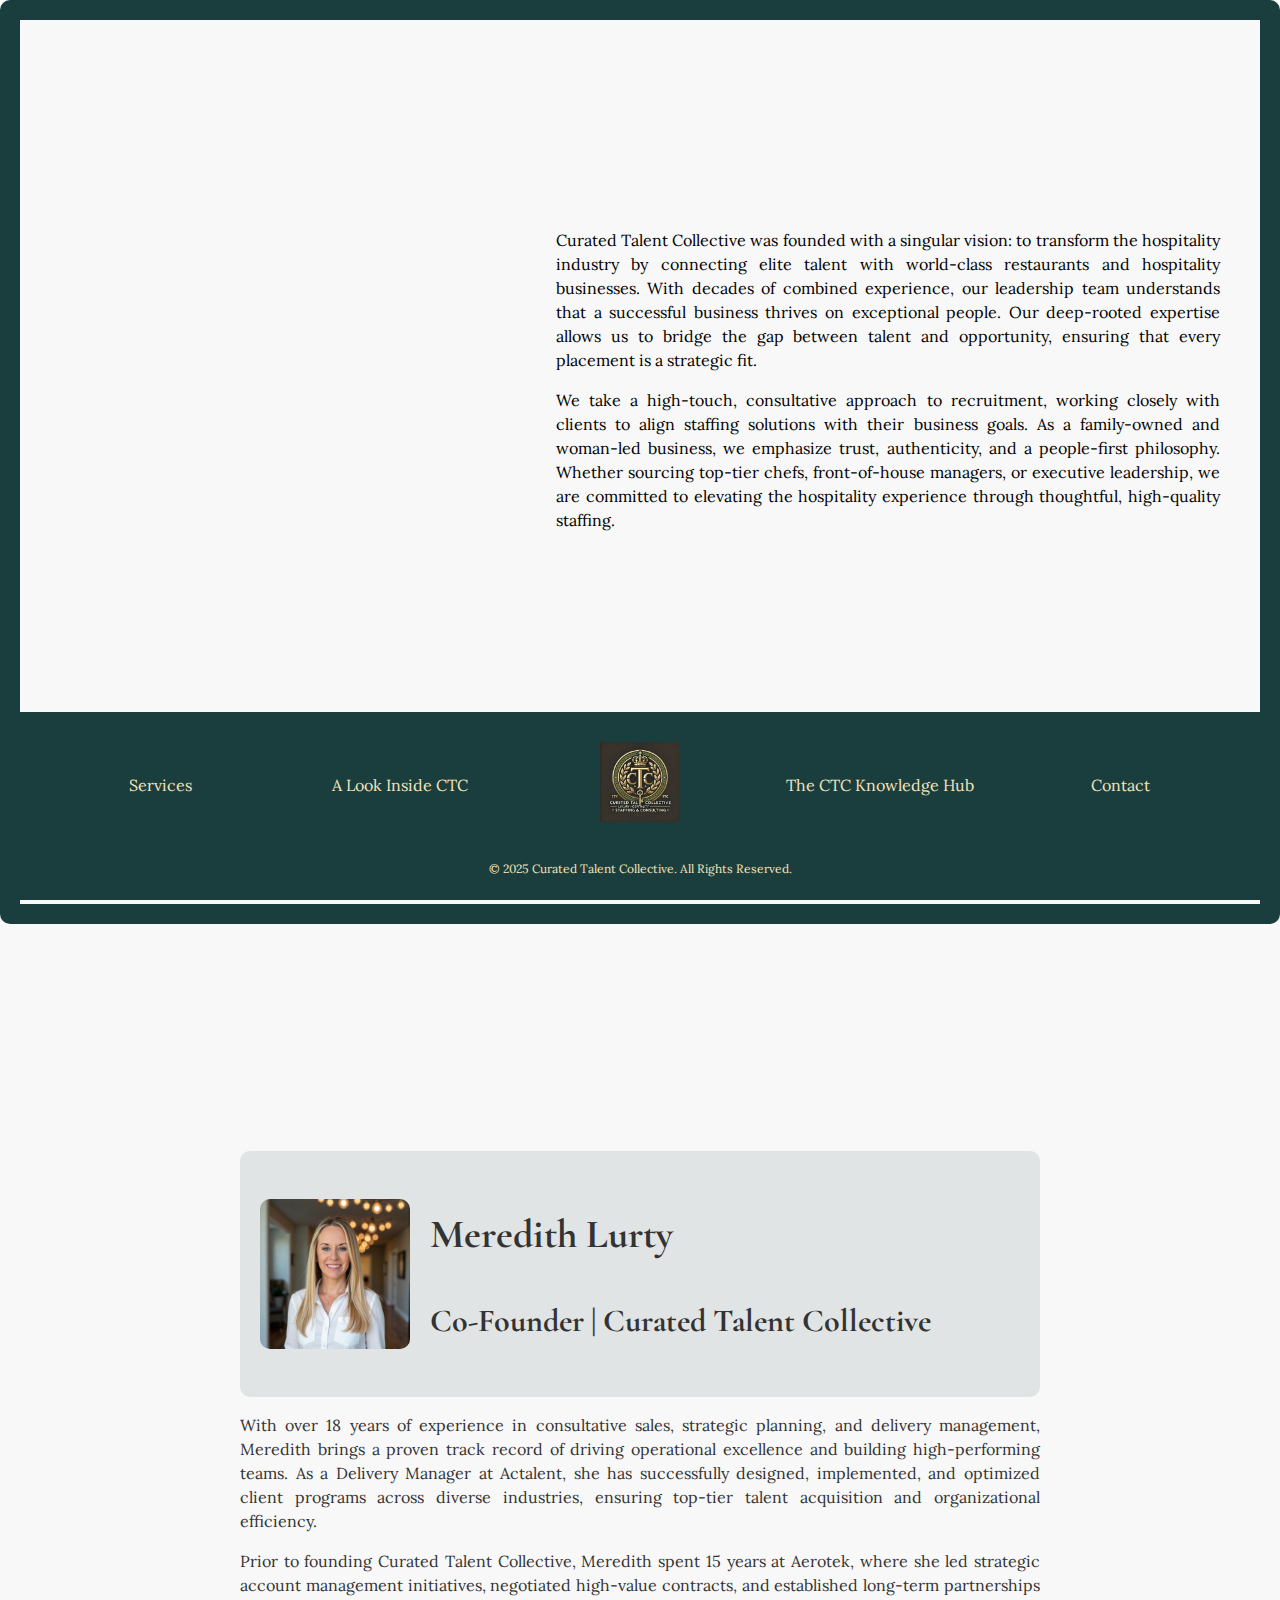
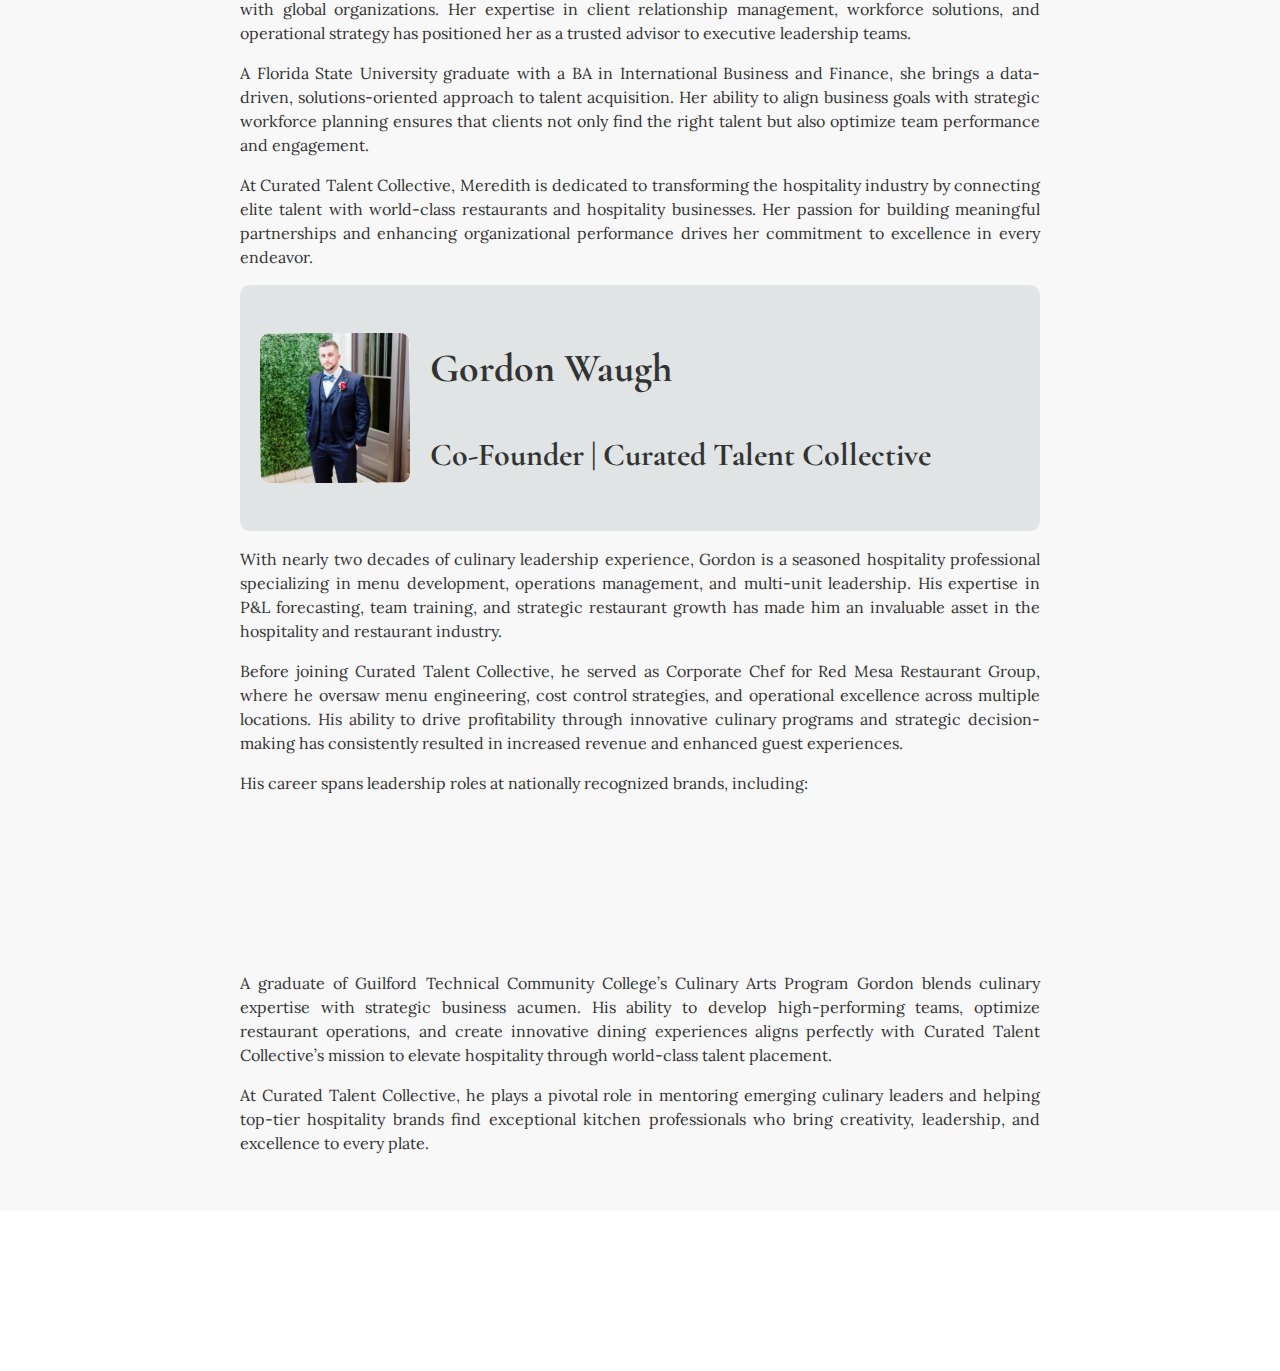
<file: about.html>
<!DOCTYPE html>
<html lang="en">
<head>
    <link rel="stylesheet" href="https://fonts.googleapis.com/css2?family=Cormorant+Garamond:wght@400;700&family=Lora:wght@400;500&display=swap">
    <meta charset="UTF-8">
    <meta name="viewport" content="width=device-width, initial-scale=1.0">
    <title>A Look Inside CTC | Curated Talent Collective</title>
    <link rel="stylesheet" href="css/style.css">
<style>
        @keyframes fadeInUp {
            from {
                opacity: 0;
                transform: translateY(20px);
            }
            to {
                opacity: 1;
                transform: translateY(0);
            }
        }
    </style>
<style>
        @keyframes fadeInUp {
            from {
                opacity: 0;
                transform: translateY(20px);
            }
            to {
                opacity: 1;
                transform: translateY(0);
            }
        }
        @keyframes slideInRight {
            from {
                opacity: 0;
                transform: translateX(50px);
            }
            to {
                opacity: 1;
                transform: translateX(0);
            }
        }
        @keyframes fadeIn {
            from {
                opacity: 0;
            }
            to {
                opacity: 1;
            }
        }
        .about-hero-content h1 {
            opacity: 0;
            animation: slideInRight 1s ease-out forwards;
        }
        .about-hero-content p {
            opacity: 0;
            animation: fadeIn 1.5s ease-out forwards;
            animation-delay: 0.5s;
        }
    </style>
<style>
        @keyframes fadeInUp {
            from {
                opacity: 0;
                transform: translateY(20px);
            }
            to {
                opacity: 1;
                transform: translateY(0);
            }
        }
        @keyframes slideInRight {
            from {
                opacity: 0;
                transform: translateX(50px);
            }
            to {
                opacity: 1;
                transform: translateX(0);
            }
        }
        @keyframes fadeIn {
            from {
                opacity: 0;
            }
            to {
                opacity: 1;
            }
        }
        .about-hero-content h1 {
            opacity: 0;
            animation: slideInRight 1s ease-out forwards;
        }
        .about-hero-content p {
            opacity: 0;
            animation: fadeIn 1.5s ease-out forwards;
            animation-delay: 0.5s;
        }
        .shadowbox-header {
            opacity: 0;
            animation: fadeInUp 1.5s ease-out forwards;
            animation-delay: 0.7s;
        }
        .custom-list {
            opacity: 0;
            animation: fadeInUp 1.5s ease-out forwards;
            animation-delay: 1s;
        }
    </style>
</head>
<body>
    <!-- Main Content Section -->
    <main>
        <section class="about-hero" style="display: flex; align-items: center; justify-content: space-between; padding: 0px; border: 20px solid #1A3E3E; border-radius: 10px; max-width: 100%; margin: 0 auto; background: #F8F8F8;">
            <img src="assets/AboutUsImage.jpg" alt="About Us Image" style="width: 40%; height: auto; border-radius: 1px; margin-right: 40px; opacity: 0; transform: translateY(20px); animation: fadeInUp 1.2s ease-out forwards;">
            <div class="about-hero-main" style="width: 55%; text-align: center; align-self: flex-start; padding-right: 40px;">
                <div class="about-hero-content">
                    <h1>A Look Inside The Curated Talent Collective</h1>
                </div>
                <p class="justified-text">
                    Curated Talent Collective was founded with a singular vision: to transform the hospitality industry by 
                    connecting elite talent with world-class restaurants and hospitality businesses. With decades of combined 
                    experience, our leadership team understands that a successful business thrives on exceptional people. 
                    Our deep-rooted expertise allows us to bridge the gap between talent and opportunity, ensuring that 
                    every placement is a strategic fit. 
                </p>
                <p class="justified-text">
                    We take a high-touch, consultative approach to recruitment, 
                    working closely with clients to align staffing solutions with their business goals. As a family-owned 
                    and woman-led business, we emphasize trust, authenticity, and a people-first philosophy. Whether 
                    sourcing top-tier chefs, front-of-house managers, or executive leadership, we are committed to 
                    elevating the hospitality experience through thoughtful, high-quality staffing.
                </p>
                <!-- Core Values -->
                <div class="shadowbox-header">
                    <h3>Our Core Values</h3>
                </div>
                <ul class="custom-list" style="display: grid; grid-template-columns: repeat(2, 1fr); gap: 20px; padding-left: 0; margin-top: 10px;">
                    <li style="padding-left: 0; margin-bottom: 10px;"><strong>Excellence in Service</strong> – We uphold the highest standards in hospitality recruitment.</li>
                    <li style="padding-left: 0; margin-bottom: 10px;"><strong>Authentic Relationships</strong> – We foster trust and meaningful connections with our clients and talent.</li>
                    <li style="padding-left: 0; margin-bottom: 10px;"><strong>Personalized Approach</strong> – No two businesses are the same, so we tailor our strategy to fit your specific needs.</li>
                    <li style="padding-left: 0; margin-bottom: 10px;"><strong>Commitment to Diversity</strong> – As a woman-owned business, we value inclusivity and diverse leadership.</li>
                </ul>
            </div>
        </section>
        <section class="info-section">
            <div class="info-content">
                                <!-- Leadership Overview -->
                <div class="shadowbox-header">
                    <h1>Meet Our Leadership</h1>
                </div>
                <!-- Meredith's Profile -->
                <div style="display: flex; align-items: center; gap: 20px; flex-direction: row; background: rgba(26, 62, 62, 0.1); padding: 20px; border-radius: 10px;">
                    <img src="assets/Meredith_Image.jpg" alt="Meredith Lurty" style="width: 150px; height: auto; border-radius: 10px;">
                <div>
                        <h2 class="LP_Name" style="text-align: left;">
                            Meredith Lurty
                        </h2>
                        <h3 class="LP_Title" style="text-align: left;">
                            Co-Founder | Curated Talent Collective
                        </h3>
                    </div>
                </div>
                <p class="justified-text">
                    With over 18 years of experience in consultative sales, strategic planning, and 
                    delivery management, Meredith brings a proven track record of driving operational 
                    excellence and building high-performing teams. As a Delivery Manager at Actalent, 
                    she has successfully designed, implemented, and optimized client programs across 
                    diverse industries, ensuring top-tier talent acquisition and organizational 
                    efficiency.
                </p>
                <p class="justified-text">
                    Prior to founding Curated Talent Collective, Meredith spent 15 years at Aerotek, 
                    where she led strategic account management initiatives, negotiated high-value 
                    contracts, and established long-term partnerships with global organizations. 
                    Her expertise in client relationship management, workforce solutions, and 
                    operational strategy has positioned her as a trusted advisor to executive 
                    leadership teams.
                </p>
                <p class="justified-text">
                    A Florida State University graduate with a BA in International Business and 
                    Finance, she brings a data-driven, solutions-oriented approach to talent 
                    acquisition. Her ability to align business goals with strategic workforce 
                    planning ensures that clients not only find the right talent but also optimize 
                    team performance and engagement.
                </p>
                <p class="justified-text">
                    At Curated Talent Collective, Meredith is dedicated to transforming the 
                    hospitality industry by connecting elite talent with world-class restaurants 
                    and hospitality businesses. Her passion for building meaningful partnerships 
                    and enhancing organizational performance drives her commitment to excellence 
                    in every endeavor.
                </p>

                <!-- Gordon's Profile -->
                <div style="display: flex; align-items: center; gap: 20px; flex-direction: row; background: rgba(26, 62, 62, 0.1); padding: 20px; border-radius: 10px;">
                    <img src="assets/Gordon_Image.jpg" alt="Meredith Lurty" style="width: 150px; height: auto; border-radius: 10px;">
                <div>
                        <h2 class="LP_Name" style="text-align: left;">
                            Gordon Waugh
                        </h2>
                        <h3 class="LP_Title" style="text-align: left;">
                            Co-Founder | Curated Talent Collective
                        </h3>
                    </div>
                </div>
                <p class="justified-text">
                    With nearly two decades of culinary leadership experience, Gordon is a seasoned 
                    hospitality professional specializing in menu development, operations management, 
                    and multi-unit leadership. His expertise in P&L forecasting, team training, and 
                    strategic restaurant growth has made him an invaluable asset in the hospitality 
                    and restaurant industry.
                </p>
                <p class="justified-text">
                    Before joining Curated Talent Collective, he served as Corporate Chef for Red 
                    Mesa Restaurant Group, where he oversaw menu engineering, cost control strategies, 
                    and operational excellence across multiple locations. His ability to drive 
                    profitability through innovative culinary programs and strategic decision-making 
                    has consistently resulted in increased revenue and enhanced guest experiences.
                </p>
                <p class = "justified-text">
                        His career spans leadership roles at nationally recognized brands, including:
                </p>
                <ul class="custom-list">
                    <li>
                        <strong>P.F. Chang’s China Bistro</strong> – Served as Executive Chef, overseeing 
                        menu execution, financial performance, and operational efficiency.
                    </li>
                    <li>
                        <strong>Cooper's Hawk Winery and Restaurants </strong> – Managed high-volume kitchen 
                        operations, ensuring consistency and quality across locations.
                    </li>
                    <li>
                        <strong>Doc B’s Fresh Kitchen </strong> – Led new restaurant openings, building 
                        strong culinary teams and implementing streamlined kitchen workflows.
                    </li>
                </ul>
                <p class="justified-text">
                    A graduate of Guilford Technical Community College’s Culinary Arts Program Gordon 
                    blends culinary expertise with strategic business acumen. His ability to develop 
                    high-performing teams, optimize restaurant operations, and create innovative 
                    dining experiences aligns perfectly with Curated Talent Collective’s mission to 
                    elevate hospitality through world-class talent placement.
                </p>
                <p class="justified-text">
                    At Curated Talent Collective, he plays a pivotal role in mentoring emerging 
                    culinary leaders and helping top-tier hospitality brands find exceptional kitchen 
                    professionals who bring creativity, leadership, and excellence to every plate.
                </p>

            </div>
        </section>
        
        <!-- Spacer to keep footer accessible -->
        <div class="footer-spacer"></div>
    </main>
    
    <!-- Fixed Footer with Centered Logo and Balanced Horizontal Menu -->
    <footer>
        <div class="footer-menu">
            <ul>
                <li><a href="services.html">Services</a></li>
                <li><a href="about.html">A Look Inside CTC</a></li>
            </ul>
            <div class="footer-logo">
                <a href="index.html">
                    <img src="assets/CTClogo.jpg" alt="CTC Logo">
                </a>
            </div>
            <ul>
                <li><a href="knowledgehub.html">The CTC Knowledge Hub</a></li>
                <li><a href="contact.html">Contact</a></li>
            </ul>
        </div>
        <p>&copy; 2025 Curated Talent Collective. All Rights Reserved.</p>
    </footer>
</body>
</html>
</file>
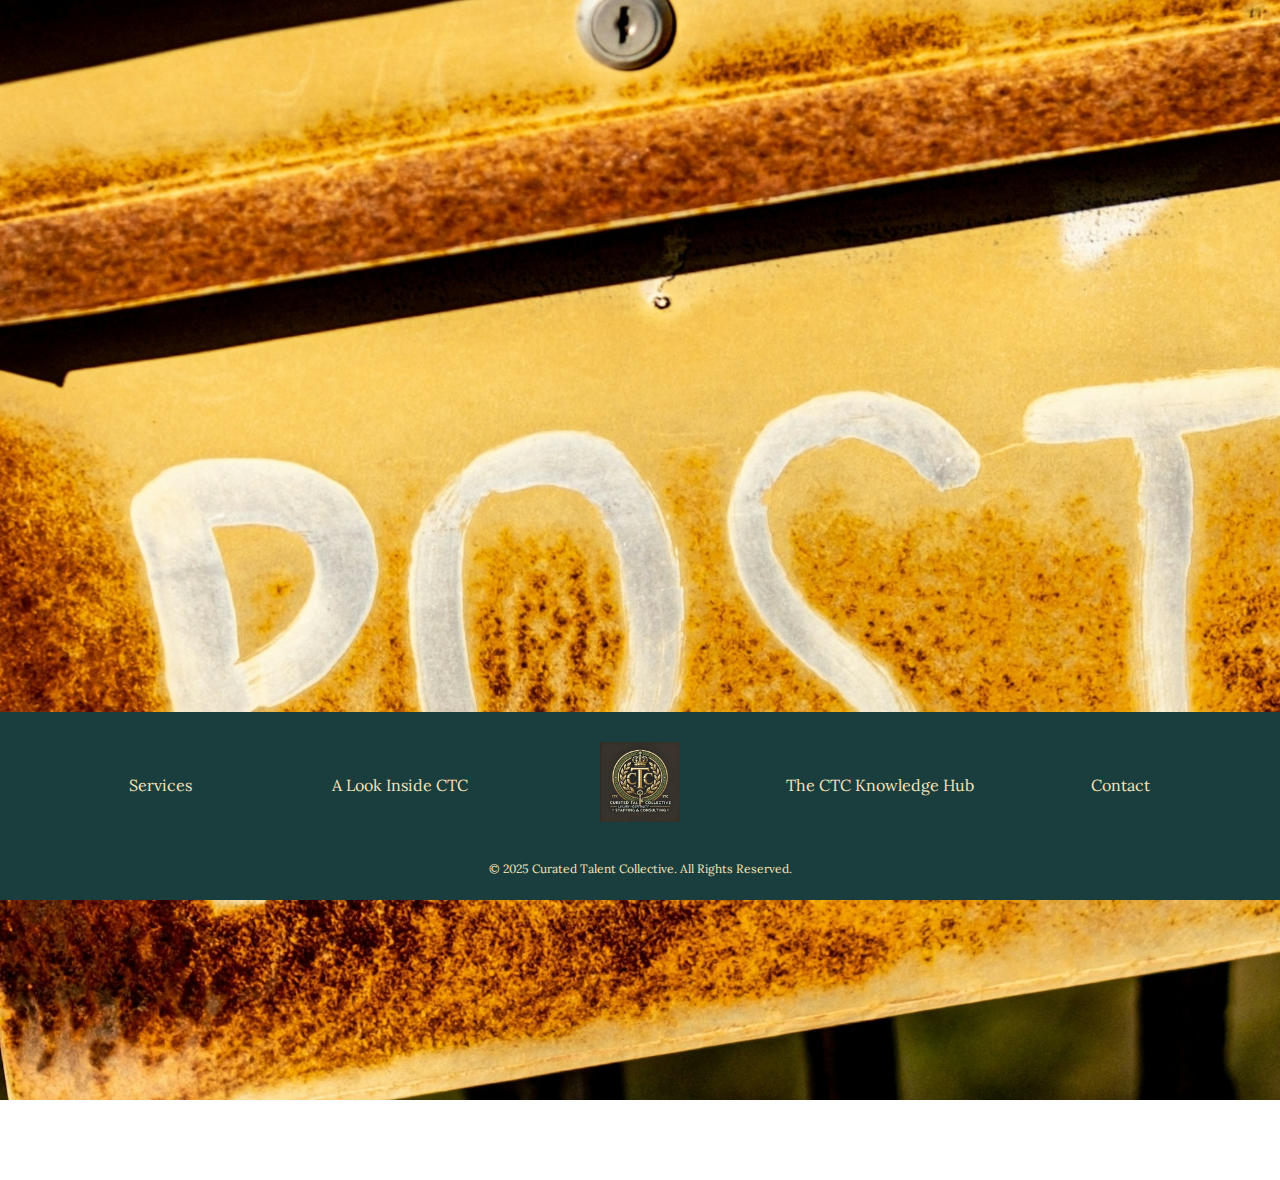
<file: contact.html>
<!DOCTYPE html>
<html lang="en">
<head>
    <link rel="stylesheet" href="https://fonts.googleapis.com/css2?family=Cormorant+Garamond:wght@400;700&family=Lora:wght@400;500&display=swap">
    <meta charset="UTF-8">
    <meta name="viewport" content="width=device-width, initial-scale=1.0">
    <title>Contact Us | Curated Talent Collective</title>
    <link rel="stylesheet" href="css/style.css">
<style>
        @keyframes fadeIn {
            from {
                opacity: 0;
            }
            to {
                opacity: 1;
            }
        }
        .hero-content {
            opacity: 0;
            animation: fadeIn 1.5s ease-out forwards;
        }
    </style>
</head>
<body>
    <!-- Main Content Section -->
    <main>
        <section class="hero" style="position: relative; width: 100%; min-height: 80vh; overflow: hidden; display: flex; flex-direction: column; justify-content: center; align-items: center; color: white; text-align: center; padding-bottom: 150px;">
            <img src="assets/ContactUsImage.jpg" alt="Contact Us Background" style="position: absolute; top: 0; left: 0; width: 100%; height: 100%; object-fit: cover; z-index: -2;">
            <div class="hero-content" style="position: absolute; top: 20px; left: 50%; transform: translateX(-50%); z-index: -1; background: rgba(0, 0, 0, 0.75); padding: 20px; border-radius: 10px;">
                <h2>Get in Touch</h2>

                <p class="justified-text">We’d love to hear from you! Whether you're an employer seeking top-tier talent or a hospitality professional looking for new opportunities, reach out to us today.</p>
                <div class = "email-fields" style="text-align: left; padding-right: 20px;">
                    <form action="mailto:contact@ctc.com" method="post" enctype="multipart/form-data" class="contact-form" style="display: flex; flex-direction: column; gap: 15px;">
                        <label for="name" style="font-weight: bold; margin-top: 10px;">Full Name:</label>
                        <input type="text" id="name" name="name" required style="width: 100%; padding: 10px; border-radius: 5px; border: 1px solid #ccc;">
                        
                        <label for="email" style="font-weight: bold; margin-top: 10px;">Email Address:</label>
                        <input type="email" id="email" name="email" required style="width: 100%; padding: 10px; border-radius: 5px; border: 1px solid #ccc;">
                        
                        <label for="message" style="font-weight: bold; margin-top: 10px;">Your Message:</label>
                        <textarea id="message" name="message" rows="5" required style="width: 100%; padding: 10px; border-radius: 5px; border: 1px solid #ccc;"></textarea>
                        
                        <label for="resume" style="font-weight: bold; margin-top: 10px;">Attach Resume (Optional):</label>
                        <input type="file" id="resume" name="resume" accept=".pdf,.doc,.docx" style="padding: 5px;">
                        
                        <button type="submit" style="background: #1A3E3E; color: #F5E3B9;; padding: 10px 20px; border: none; border-radius: 5px; cursor: pointer; font-size: 16px;">Send Message</button>
                    </form>
                </div>
            </div>
        </section>
        <!-- Spacer to keep footer accessible -->
        <div class="footer-spacer"></div>
    </main>
    
    <!-- Fixed Footer with Centered Logo and Balanced Horizontal Menu -->
    <footer>
        <div class="footer-menu">
            <ul>
                <li><a href="services.html">Services</a></li>
                <li><a href="about.html">A Look Inside CTC</a></li>
            </ul>
            <div class="footer-logo">
                <a href="index.html">
                    <img src="assets/CTClogo.jpg" alt="CTC Logo">
                </a>
            </div>
            <ul>
                <li><a href="knowledgehub.html">The CTC Knowledge Hub</a></li>
                <li><a href="contact.html">Contact</a></li>
            </ul>
        </div>
        <p>&copy; 2025 Curated Talent Collective. All Rights Reserved.</p>
    </footer>
</body>
</html>
</file>
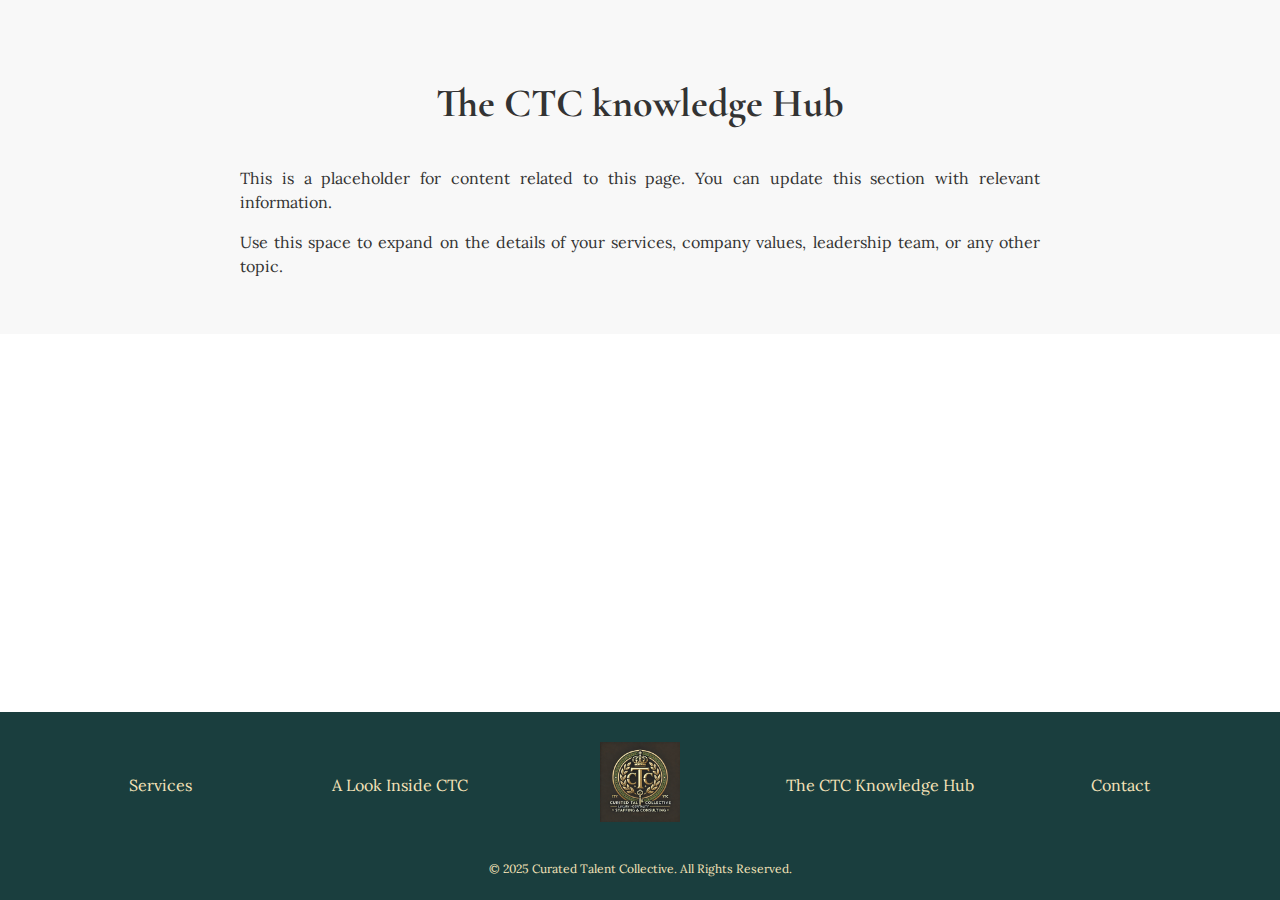
<file: knowledgehub.html>
<!DOCTYPE html>
<html lang="en">
<head>
    <link rel="stylesheet" href="https://fonts.googleapis.com/css2?family=Cormorant+Garamond:wght@400;700&family=Lora:wght@400;500&display=swap">
    <meta charset="UTF-8">
    <meta name="viewport" content="width=device-width, initial-scale=1.0">
    <title>The CTC Knowledge Hub | Curated Talent Collective</title>
    <link rel="stylesheet" href="css/style.css">
</head>
<body>
    <!-- Main Content Section -->
    <main>
        <section class="info-section">
            <div class="info-content">
                <h2>The CTC knowledge Hub</h2>
                <p class="justified-text">This is a placeholder for content related to this page. You can update this section with relevant information.</p>
                <p class="justified-text">Use this space to expand on the details of your services, company values, leadership team, or any other topic.</p>
            </div>
        </section>
        
        <!-- Spacer to keep footer accessible -->
        <div class="footer-spacer"></div>
    </main>
    
    <!-- Fixed Footer with Centered Logo and Balanced Horizontal Menu -->
    <footer>
        <div class="footer-menu">
            <ul>
                <li><a href="services.html">Services</a></li>
                <li><a href="about.html">A Look Inside CTC</a></li>
            </ul>
            <div class="footer-logo">
                <a href="index.html">
                    <img src="assets/CTClogo.jpg" alt="CTC Logo">
                </a>
            </div>
            <ul>
                <li><a href="knowledgehub.html">The CTC Knowledge Hub</a></li>
                <li><a href="contact.html">Contact</a></li>
            </ul>
        </div>
        <p>&copy; 2025 Curated Talent Collective. All Rights Reserved.</p>
    </footer>
</body>
</html>
</file>
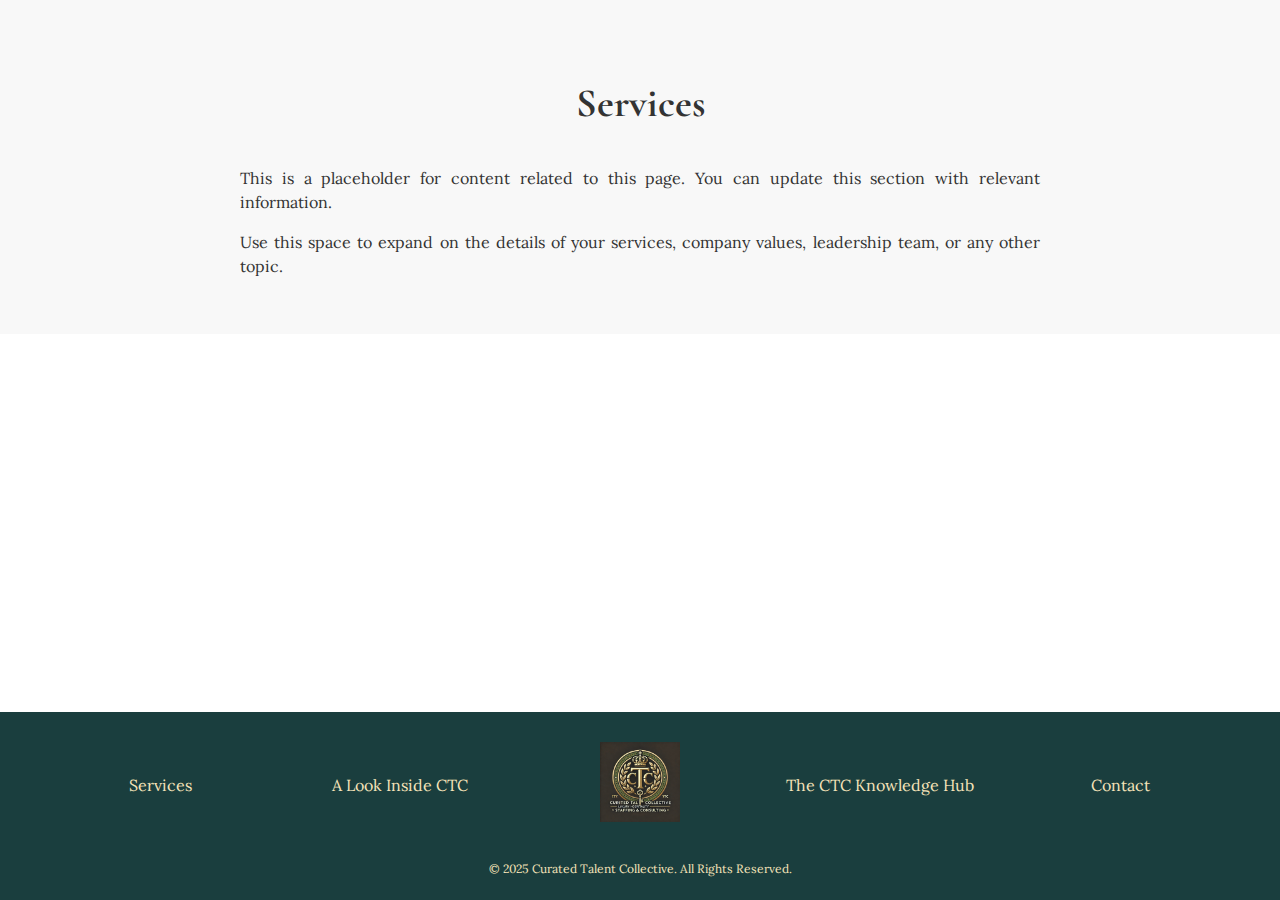
<file: services.html>
<!DOCTYPE html>
<html lang="en">
<head>
    <link rel="stylesheet" href="https://fonts.googleapis.com/css2?family=Cormorant+Garamond:wght@400;700&family=Lora:wght@400;500&display=swap">
    <meta charset="UTF-8">
    <meta name="viewport" content="width=device-width, initial-scale=1.0">
    <title>Services | Curated Talent Collective</title>
    <link rel="stylesheet" href="css/style.css">
</head>
<body>
    <!-- Main Content Section -->
    <main>
        <section class="info-section">
            <div class="info-content">
                <h2>Services</h2>
                <p class="justified-text">This is a placeholder for content related to this page. You can update this section with relevant information.</p>
                <p class="justified-text">Use this space to expand on the details of your services, company values, leadership team, or any other topic.</p>
            </div>
        </section>
        
        <!-- Spacer to keep footer accessible -->
        <div class="footer-spacer"></div>
    </main>
    
    <!-- Fixed Footer with Centered Logo and Balanced Horizontal Menu -->
    <footer>
        <div class="footer-menu">
            <ul>
                <li><a href="services.html">Services</a></li>
                <li><a href="about.html">A Look Inside CTC</a></li>
            </ul>
            <div class="footer-logo">
                <a href="index.html">
                    <img src="assets/CTClogo.jpg" alt="CTC Logo">
                </a>
            </div>
            <ul>
                <li><a href="knowledgehub.html">The CTC Knowledge Hub</a></li>
                <li><a href="contact.html">Contact</a></li>
            </ul>
        </div>
        <p>&copy; 2025 Curated Talent Collective. All Rights Reserved.</p>
    </footer>
</body>
</html>
</file>
<file: css/style.css>
@import url('https://fonts.googleapis.com/css2?family=Cormorant+Garamond:wght@400;700&family=Lora:wght@400;500&display=swap');

html, body {
    font-family: 'Lora', serif;
    line-height: 1.5;
    height: 100%;
    margin: 0;
    display: flex;
    flex-direction: column;
}

h1, h2, h3 {
    font-family: 'Cormorant Garamond', serif;
}

h1 {
    font-size: 3rem;
}

h2 {
    font-size: 2.5rem;
}

h3 {
    font-size: 2rem;
}

.hero {
    position: relative;
    width: 100%;
    height: 100vh;
    overflow: hidden;
    display: flex;
    flex-direction: column;
    justify-content: flex-start;
    align-items: center;
    color: #333333;
    text-align: center;
    padding-top: 50px;
}

.hero video {
    position: absolute;
    top: 0;
    left: 0;
    width: 100%;
    height: 100%;
    object-fit: cover;
    z-index: -1;
}

.hero-content {
    position: relative;
    z-index: 2;
    background: rgba(0, 0, 0, 0.5);
    padding: 10px;
    border-radius: 10px;
    margin-top: 10px;
    color: #F5E3B9;
}

.info-section {
    padding: 40px 0;
    text-align: center;
    width: 100%;
    background: #F8F8F8;
    color: #333333;
    margin-bottom: 80px;
}

.justified-text {
    text-align: justify;
}

.info-content {
    max-width: 800px;
    margin: 0 auto;
    padding: 0 20px;
}

.custom-list {
    text-align: left;
    list-style-position: inside;
    margin-left: 20px;
}

.shadowbox-header {
    background: rgba(26, 62, 62, 0.8);
    color: #F5E3B9;
    text-align: center;
    padding: 15px;
    margin-top: 20px;
    border-radius: 10px;
    max-width: 800px;
    margin-left: auto;
    margin-right: auto;
}

.footer-spacer {
    height: 80px;
}

.footer-menu {
    display: flex;
    justify-content: space-between;
    align-items: center;
    max-width: 1200px;
    margin: 0 auto;
    padding: 20px 0;
}

.footer-menu ul {
    display: flex;
    list-style: none;
    padding: 0;
    margin: 0;
    flex: 1;
    justify-content: space-around;
}

.footer-menu li {
    flex: 1;
    text-align: center;
}

.footer-menu a {
    text-decoration: none;
    color: inherit;
    font-family: inherit;
    transition: all 0.3s ease;
}

.footer-menu a:hover {
    text-decoration: underline;
}

.footer-logo {
    display: flex;
    justify-content: center;
    flex: 0.5;
}

.footer-logo img {
    width: 80px;
    height: auto;
}

footer {
    position: fixed;
    bottom: 0;
    width: 100%;
    background: #1A3E3E;
    padding: 10px 0;
    text-align: center;
    color: #F5E3B9;
}

footer p {
    font-size: 12px;
}
</file>
